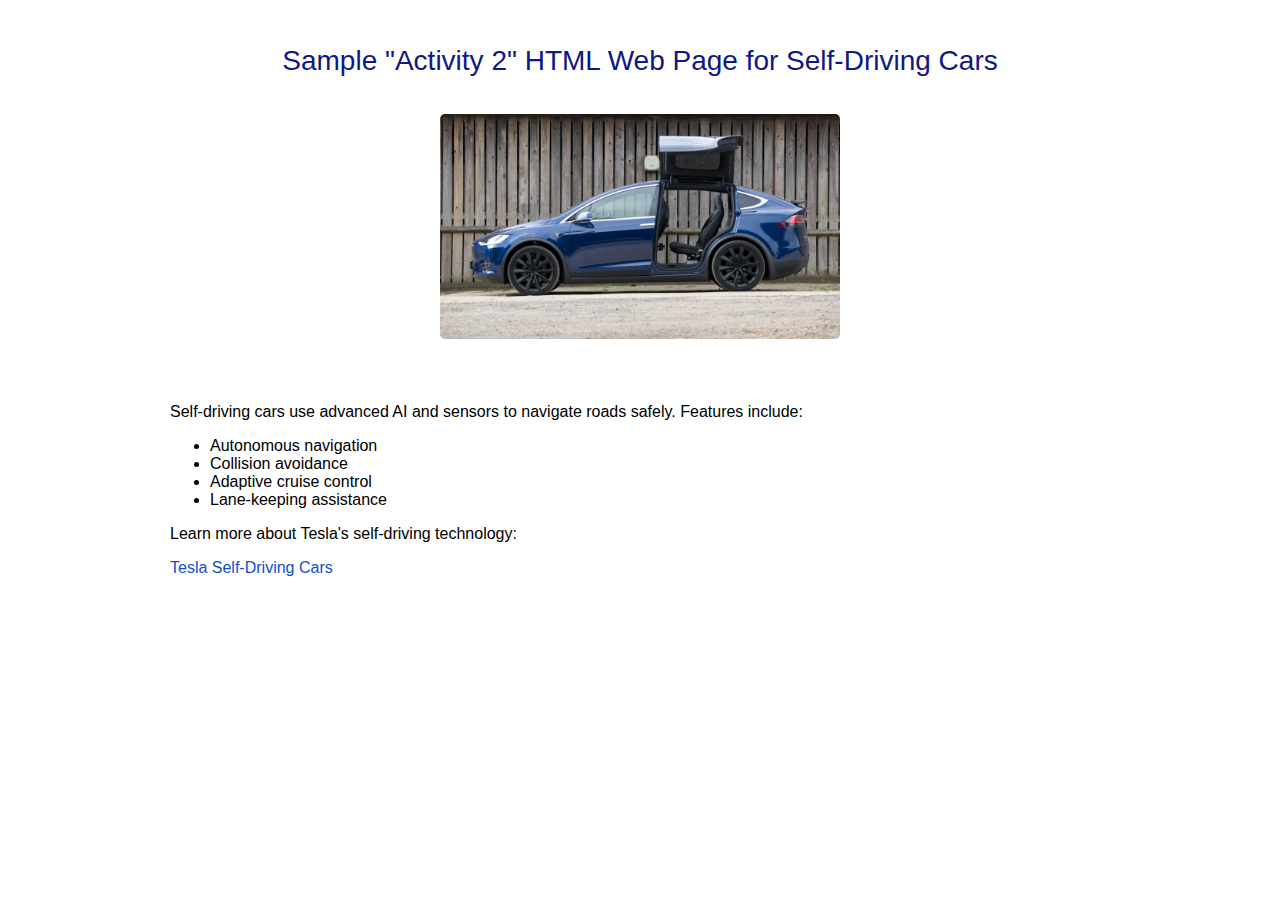
<file: index.html>
<!DOCTYPE html>
<html lang="en">
<link href="https://cdn.jsdelivr.net/npm/bootstrap@5.1.3/dist/css/bootstrap.min.css" rel="stylesheet"
      integrity="sha384-1BmE4kWBq78iYhFldvKuhfTAU6auU8tT94WrHftjDbrCEXSU1oBoqyl2QvZ6jIW3" crossorigin="anonymous">
<link href="css/main.css" rel="stylesheet" type="text/css" media="screen,projection">
<head>
    <meta charset="UTF-8">

    <title>Self-Driving Cars</title>
    <meta name="viewport" content="width=device-width, initial-scale=1.0">

</head>
<body>

<br>
<br>

<h1>Sample "Activity 2" HTML Web Page for Self-Driving Cars</h1>

<br>
<br>

<div id="wrapper">
    <section>

        <img class="self-driving-photo" src="img/self-driving-car.png" alt="Self-Driving Car">
        <br>

        <p>
            Self-driving cars use advanced AI and sensors to navigate roads safely. Features include:</p>
                <ul>
                    <li>Autonomous navigation</li>
                    <li>Collision avoidance</li>
                    <li>Adaptive cruise control</li>
                    <li>Lane-keeping assistance</li>
                </ul>

        <p>Learn more about Tesla's self-driving technology:</p>
        <a href="tesla.html">Tesla Self-Driving Cars</a>
        <br>
        <br>
    </section>
</div>

</body>

</html>
</file>
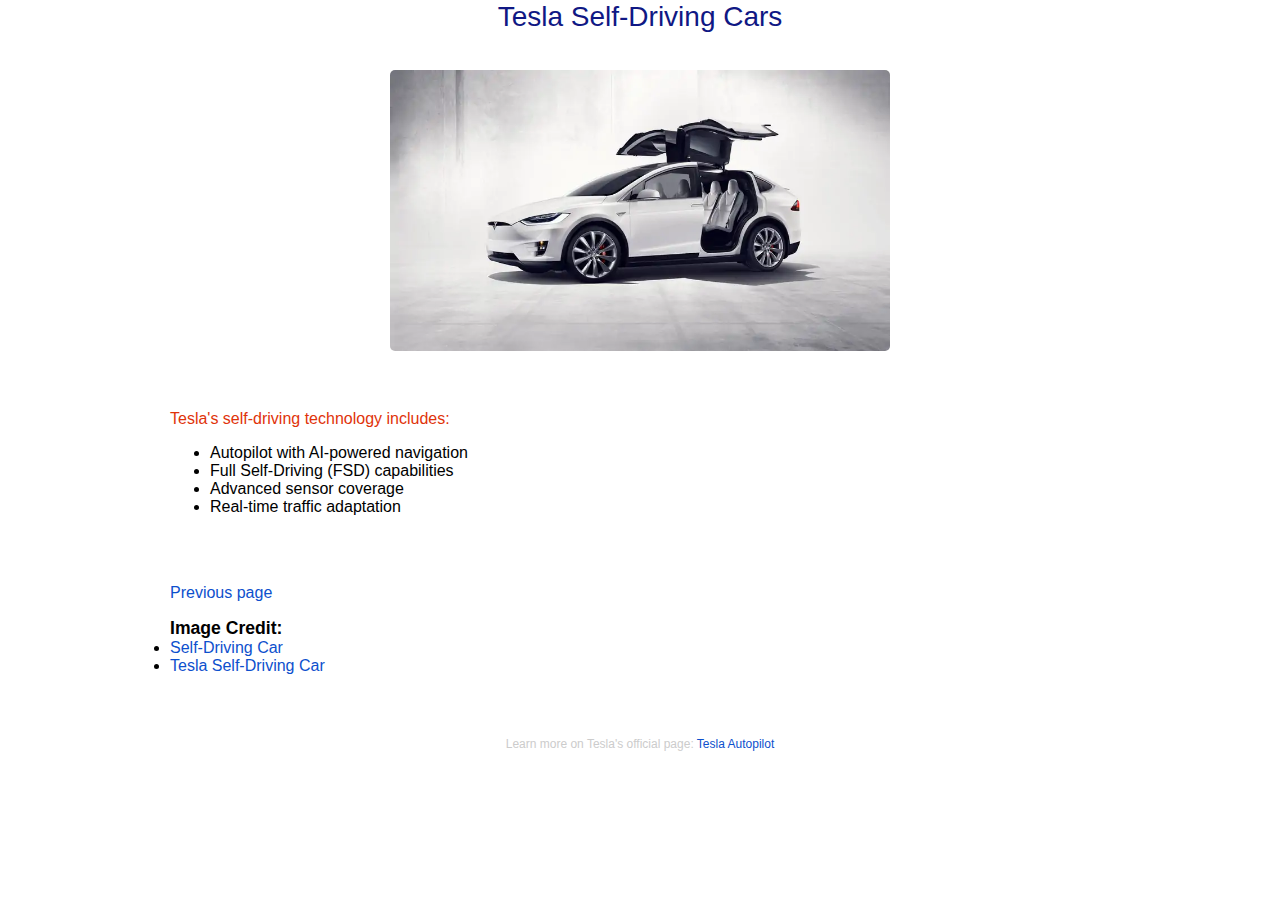
<file: tesla.html>
<!DOCTYPE html>
<html lang="en">
<link href="css/main.css" rel="stylesheet" type="text/css" media="screen,projection">

<head>
    <meta charset="UTF-8">
    <title>Tesla Self-Driving Cars</title>
</head>

<body>

<h1>Tesla Self-Driving Cars</h1>
<br>
<br>
<div id="wrapper">
    <section>
        <img class="tesla-photo" src="img/tesla-car.png" alt="Tesla Self-Driving Car"/>
        <br>
        <p>
            <h2>Tesla's self-driving technology includes:</h2>
            <ul>
                <li>Autopilot with AI-powered navigation</li>
                <li>Full Self-Driving (FSD) capabilities</li>
                <li>Advanced sensor coverage</li>
                <li>Real-time traffic adaptation</li>
            </ul>
        <br>
        <br>
        <!-- Back Button -->
        <p><a href="index.html" class="back-button">Previous page</a></p>

        <!-- Image Credits -->
        <h3>Image Credit:</h3>
        <li><a href="https://www.carmagazine.co.uk/autonomous/tesla-self-driving/" target="_blank">Self-Driving Car</a></li>
        <li><a href="https://insideevs.com/news/346223/tesla-full-self-driving-video/" target="_blank">Tesla Self-Driving
            Car</a></li>

    </section>
</div>

</body>

<p class="footer">
    Learn more on Tesla's official page:
    <a href="https://www.tesla.com/autopilot" target="_blank">Tesla Autopilot</a>

</p>

</html>
</file>
<file: css/main.css>
/*************************************
This css file includes several different formatting examples
GENERAL
**************************************/
a {
 text-decoration: none;
  color: #0d50cd;
 }

img {
max-width: 100%;

}

 body {
   font-family: 'Open Sans', sans-serif;
 }


 #wrapper {
   max-width: 940px;
   margin: 0 auto;
   padding: 0 5%;

 }

 h3 {
     margin: 0 0 1em 0;
 }


/*************************************
HEADING
**************************************/

header {
  float: left;
  margin: 0 0 20px 0;
  padding: 2px 0 0 0;
  width: 100%;

}

.center {
 text-align: center
}


#logo {
   text-align: center;
   margin: 0;

 }

 h1  {
 font-family: 'Changa One', sans-serif;
 margin: 10px 0;
 font-size: 1.75em;
 font-weight: normal;
 line-height: 0.5;
 text-align: center;

   color: #101884;

 }

 h2  {
 font-size: 1.00em;
 font-weight: normal;
 margin: -5px 0 0;
   color: #df330a;
 }


h3  {
    font-size: 1.1em;
    font-weight: 700;
    margin: 15px 0 0;
}


/*************************************
NAVIGATION
**************************************/
 nav {
	text-align: center;
	padding: 10px 0;
	margin: 20px 0 0;
  }

  nav ul  {
    list-style: none;
	margin: 0 10px;
	padding: 0;
}

nav li {
  display: inline-block;

}

/*************************************
FOOTER
**************************************/
 .footer {
 font-size: 0.75em;
 text-align: center;
 clear: both;
 padding-top: 50px;
 color: #ccc;
 }

/*************************************
PAGE:
**************************************/
.mydiv {background: lightblue; width:250px; height: 250px;}

.myimage {
    float:left;
    width:150px;
    height:175px;
    margin:20px;
    border-radius: 20px;
}

.tesla-photo {
    display: block;
    max-width: 500px;
    margin: 0 auto 30px;
    border-radius: 5px;
}



 /*************************************
PAGE: ABOUT
**************************************/
.self-driving-photo {
    display: block;
    max-width: 400px;
    margin: 0 auto 30px;
    border-radius: 5px;
}

/*************************************
COLORS
**************************************/


 /* green header*/
  header {
   background: #6ab47b;
   border-color: #599a68;
 }



/* nav background on mobile devices*/
nav {
   background: #599a6b;
}

nav a, nav a:visited {
	color: #fff;
}

/* selected nav link color*/
nav a.selected, nav a:hover {
  color: #32673f;
}
/* site body*/
body {
    background-color: #fff;
    color: #000;
}
</file>
